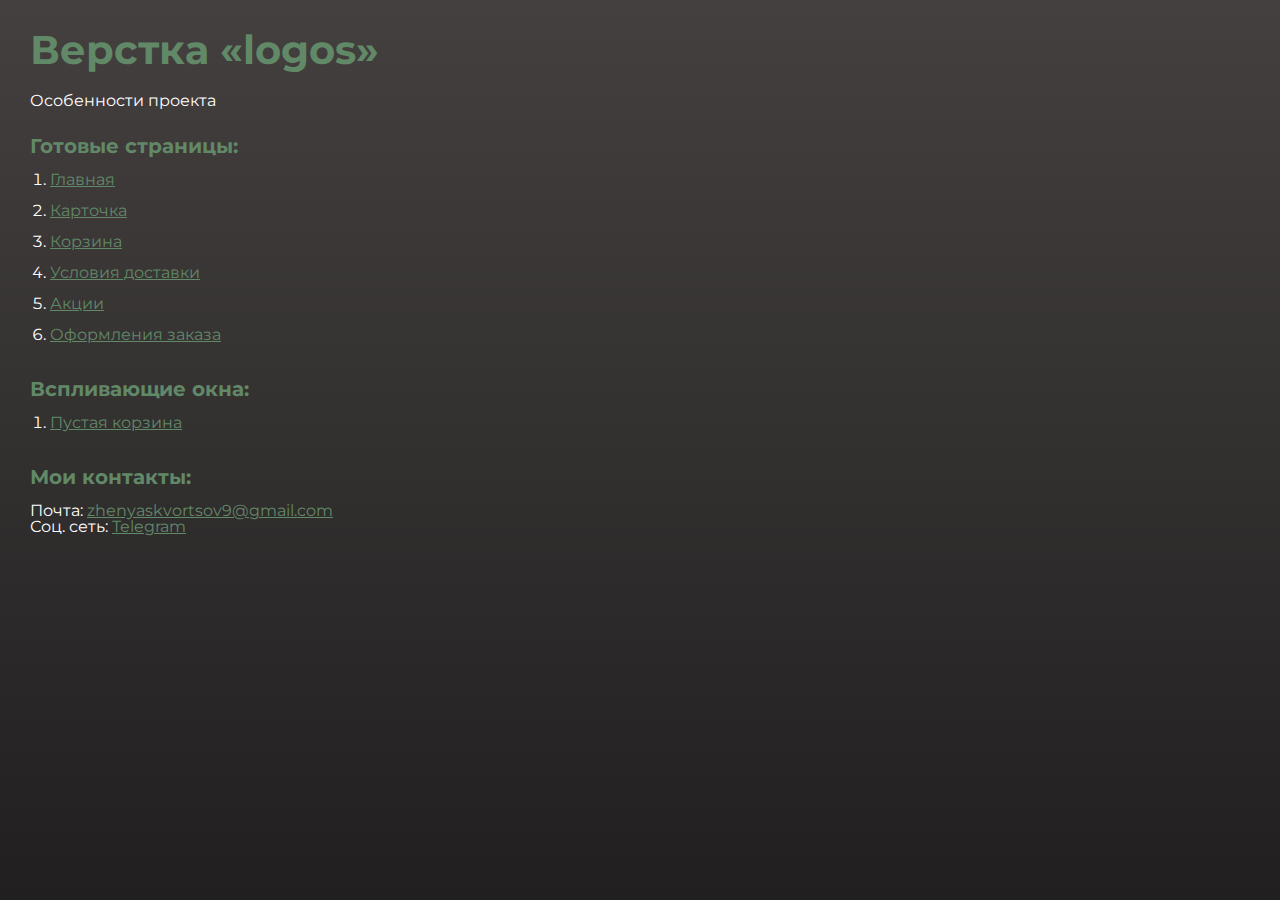
<file: index.html>
<!DOCTYPE html>
<html>

<head>
	<meta charset="UTF-8">
	<meta name="viewport" content="width=device-width, initial-scale=1.0">
	<title>Верстка «logos»</title>
</head>

<body>
	<div class="rootpage">
		<h1>Верстка «logos»</h1>
		<div class="rootpage__info">
			Особенности проекта
		</div>
		<h2>Готовые страницы:</h2>
		<ol class="rootpage__list">
			<li><a target="_blank" href="home.html">Главная</a></li>
			<li><a target="_blank" href="product-cart.html">Карточка</a></li>
			<li><a target="_blank" href="cart.html">Корзина</a></li>
			<li><a target="_blank" href="delivery.html">Условия доставки</a></li>
			<li><a target="_blank" href="sale.html">Акции</a></li>
			<li><a target="_blank" href="order.html">Оформления заказа</a></li>
		</ol>
		<h2>Вспливающие окна:</h2>
		<ol class="rootpage__list">
			<li><a target="_blank" href="home.html#cart">Пустая корзина</a></li>
		</ol>
		<div class="rootpage__contacts">
			<h2>Мои контакты:</h2>
			<p>Почта: <a href="mailto:zhenyaskvortsov9@gmail.com">zhenyaskvortsov9@gmail.com</a></p>
			<p>Соц. сеть: <a href="https://t.me/Irshman">Telegram</a></p>
		</div>
	</div>
</body>
<style>
	@charset "UTF-8";
	@import url("https://fonts.googleapis.com/css?family=Montserrat:regular,700&display=swap");

	*,
	*::before,
	*::after {
		padding: 0px;
		margin: 0px;
		border: 0px;
		box-sizing: border-box;
	}

	html,
	body {
		height: 100%;
		margin: 0;
		padding: 0;
		min-width: 320px;
		width: 100%;
		color: #fff;
		background: linear-gradient(360deg, #211F20 0%, #44403F 100%);
	}

	body {
		font-family: Montserrat;
		font-size: 100%;
		line-height: 1;
		font-size: 1rem;
	}

	a {
		text-decoration: underline;
		color: #618967;
	}

	a:visited {
		text-decoration: underline;
		color: #618967;
	}

	a:hover {
		text-decoration: none;
	}

	ul li {
		list-style: none;
	}

	img {
		vertical-align: top;
	}

	.wrapper {
		width: 100%;
		min-height: 100%;
		overflow: hidden;
	}

	.rootpage {
		padding: 30px;
		display: flex;
		flex-direction: column;
		align-items: flex-start;
	}

	@media (max-width: 767px) {
		.rootpage {
			padding: 30px 15px;
		}
	}

	h1 {
		color: #618967;
		font-size: 2.5rem;
		margin: 0px 0px 1.25rem 0px;
	}

	@media (max-width: 767px) {
		h1 {
			font-size: 1.85rem;
			margin: 0px 0px 1.25rem 0px;
		}
	}

	h2 {
		color: #618967;
		font-size: 1.25rem;
		margin: 0px 0px 1rem 0px;
	}

	@media (max-width: 767px) {
		h2 {
			font-size: 1.125rem;
			margin: 0px 0px 1rem 0px;
		}
	}

	.rootpage__info {
		line-height: 140%;
		margin: 0px 0px 1.5rem 0px;
	}

	.rootpage__list {
		margin: 0px 0px 2.25rem 1.25rem;
	}

	.rootpage__list li:not(:last-child) {
		margin: 0px 0px 15px 0px;
	}

	.rootpage__contacts a {
		color: #618967;
	}
</style>

</html>
</file>
